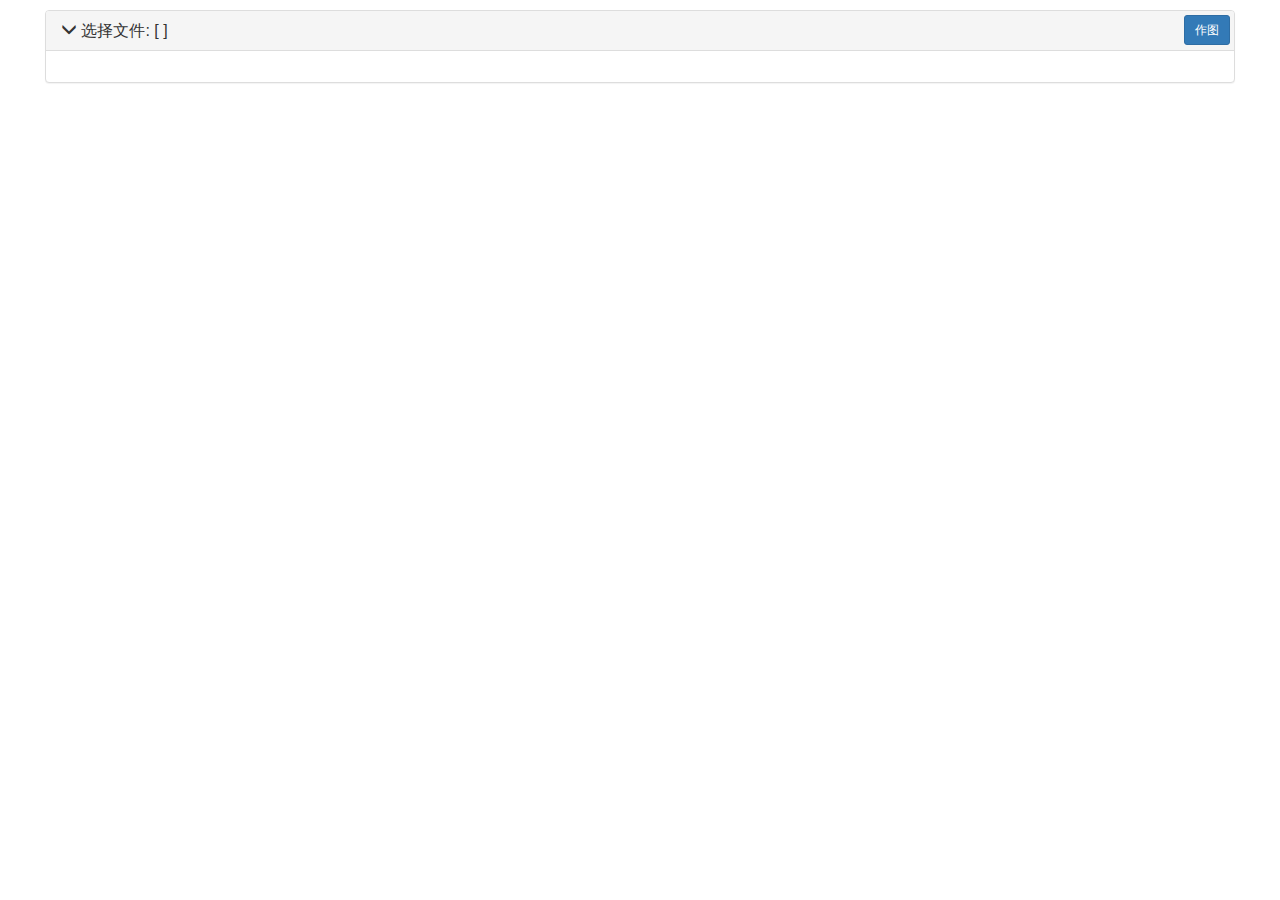
<file: index.html>
<!DOCTYPE html>
<html>
<head>
<meta charset="utf-8">
<meta http-equiv="X-UA-Compatible" content="IE=edge,chrome=1">
<title>tcptrace</title>
<meta name="description" content="">
<meta name="keywords" content="">
<link href="" rel="stylesheet">

<link href="static/css/bootstrap.css" rel="stylesheet">
<link href="static/css/css.css" rel="stylesheet">

<script type="text/javascript" src="static/js/jquery-2.1.3.min.js"></script>
<script type="text/javascript" src="static/js/bootstrap.js"></script>
<script type="text/javascript" src="static/js/highstock.js"></script>
<!-- <script type="text/javascript" src="static/js/highcharts.js"></script> -->
<!-- <script type="text/javascript" src="static/js/exporting.js"></script> -->
<script type="text/javascript" src="static/js/fun.js"></script>

</head>
<body>
    <div class="container-fluid" id="main">
        <div id="mode">
            <input type="button" class="btn btn-default btn-xs btn-checkbox" onclick="checkbtn(this)">
        </div>

        <div class="col-md-12">
            <div class="col-md-12">
                <div class="panel panel-default">
                    <div class="panel-heading">
                        <h4 class="panel-title collapse-header">
                            <a data-toggle="collapse" data-parent="#accordion"
                          href="#collapseOne">
                                <span class="glyphicon glyphicon-menu-down" aria-hidden="true"></span>
                                选择文件: [
                                <span class="select-filenames"></span>]
                            </a>

                            <input type="button" class="btn btn-primary btn-sm" value = "作图" id="drawing">
                        </h4>
                    </div>

                    <div id="collapseOne" class="panel-collapse collapse in">
                        <div class="panel-body">
                            <div class="col-md-12" id="filenames">
                            </div>
                        </div>
                    </div>
                </div>
            </div>
        </div>

        <div class="col-md-12" id="charts">
            <!-- <div class="col-md-12" id="detail-container">
            </div>

            <div class="col-md-12" id="master-container">
            </div> -->

        </div>
    </div>
</body>
<script type="text/javascript">
function mode_select_file()
{
    LoadHTMLDoc("store/");

    $("#filenames input").keydown(function(e){
        if(e.keyCode==13){
            redirect_drawing();
        }
    });

    $("#drawing").click(redirect_drawing);
}

$(document).ready(function(){
    var q = getUrlParams();
    var fs = q['file'];

    if (!fs)
    {
        mode_select_file();
    }
    else{
        window.location.href = "charts.html?file="+fs;
    }

});
</script>

</html>
</file>
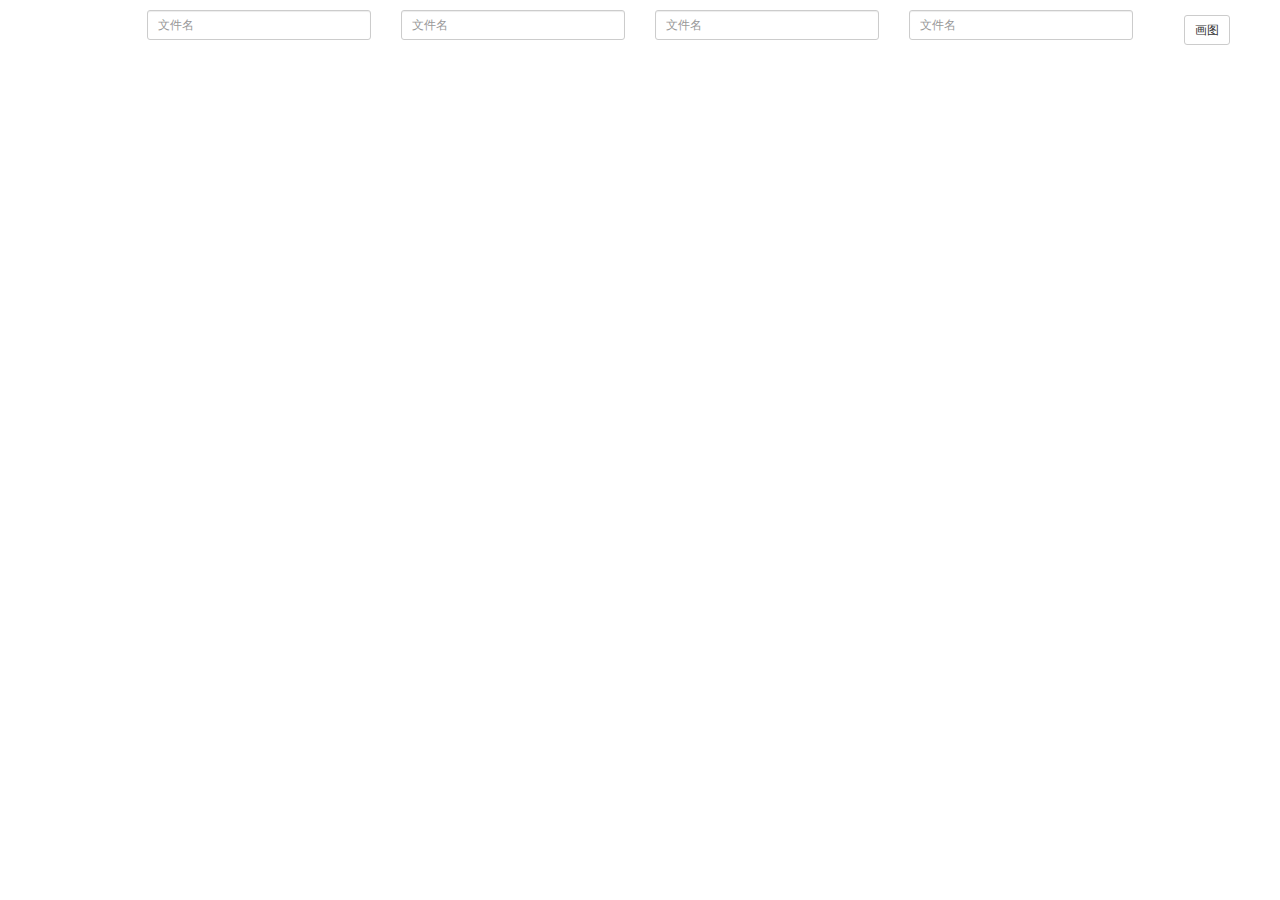
<file: templates/index.html>
<!DOCTYPE html>
<html>
<head>
<meta charset="utf-8">
<meta http-equiv="X-UA-Compatible" content="IE=edge,chrome=1">
<title>tcptrace</title>
<meta name="description" content="">
<meta name="keywords" content="">
<link href="" rel="stylesheet">

<link href="/static/css/bootstrap.css" rel="stylesheet">
<link href="/static/css/css.css" rel="stylesheet">

<script type="text/javascript" src="/static/js/jquery-2.1.3.min.js"></script>

<script type="text/javascript" src="/static/js/bootstrap.js"></script>
<script type="text/javascript" src="/static/js/highcharts.js"></script>
<script type="text/javascript" src="/static/js/exporting.js"></script>
<script type="text/javascript" src="/static/js/fun.js"></script>

</head>
<body>
    <div class="container-fluid" id="main">
        <div class="col-md-12">
            <form class="form-horizontal" action = "/admin/user/" method="post" id="adduserform">
                <div class="col-md-10 col-md-offset-1">
                    <div class="form-group">
                        <div class="col-xs-3">
                          <input type="name" class="form-control input-sm filename-input" name="name" placeholder="文件名">
                        </div>
                        <div class="col-xs-3">
                          <input type="name" class="form-control input-sm filename-input" name="name" placeholder="文件名">
                        </div>
                        <div class="col-xs-3">
                          <input type="name" class="form-control input-sm filename-input" name="name" placeholder="文件名">
                        </div>
                        <div class="col-xs-3">
                          <input type="name" class="form-control input-sm filename-input" name="name" placeholder="文件名">
                        </div>
                    </div>
                </div>

                <div class="col-md-1">
                    <input type="button" class="btn btn-default btn-sm" value = "画图" id="drawing">
                </div>

            </form>
        </div>

        <div class="col-md-12" id="charts">
        </div>
    </div>
</body>
<script type="text/javascript">
$(document).ready(function(){
    $("#drawing").click(function(){
        var objs

    });
    get_data("json");
});
</script>

</html>
</file>
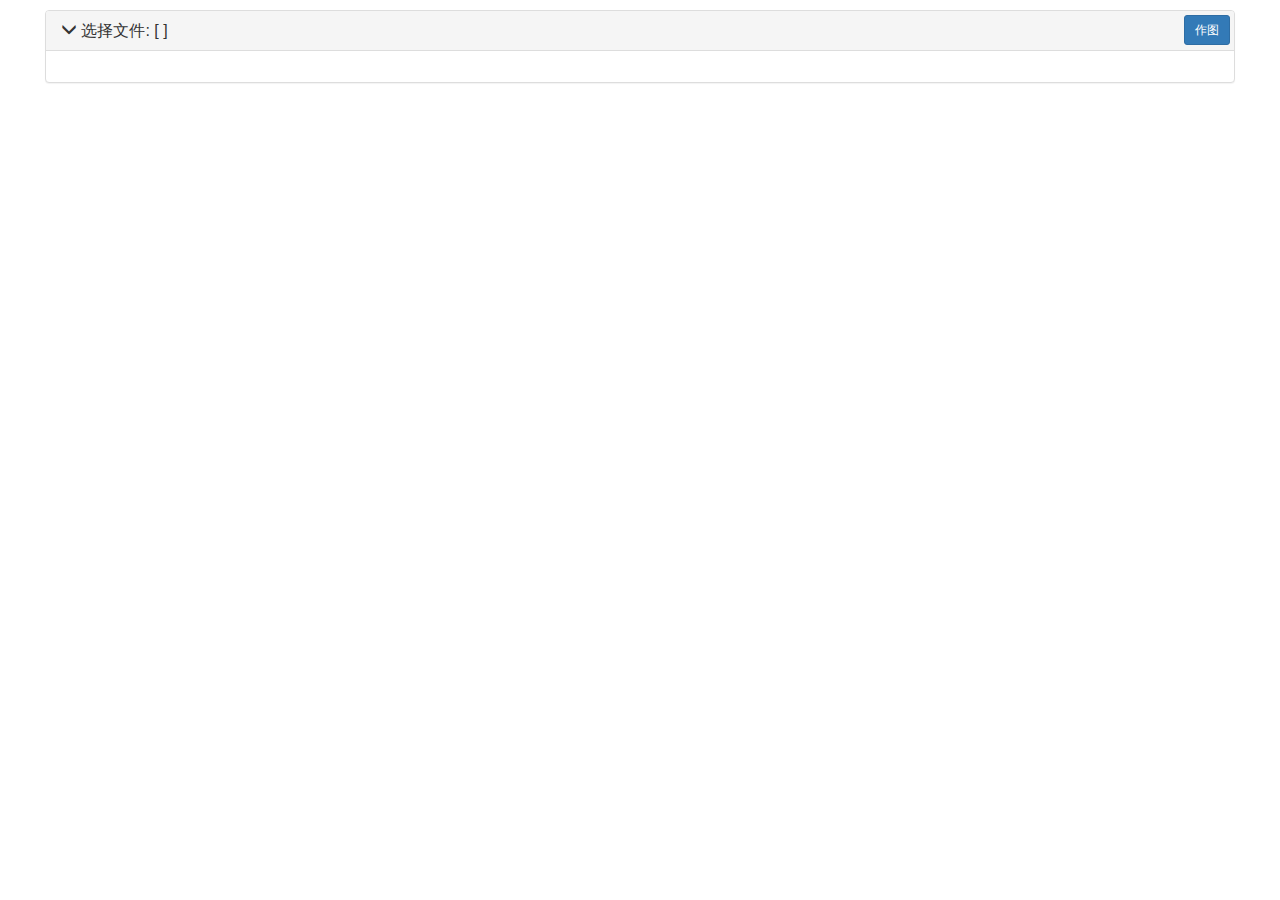
<file: charts.html>
<!DOCTYPE html>
<html>
<head>
<meta charset="utf-8">
<meta http-equiv="X-UA-Compatible" content="IE=edge,chrome=1">
<title>tcptrace</title>
<meta name="description" content="">
<meta name="keywords" content="">
<link href="" rel="stylesheet">

<link href="static/css/bootstrap.css" rel="stylesheet">
<link href="static/css/css.css" rel="stylesheet">

<script type="text/javascript" src="static/js/jquery-2.1.3.min.js"></script>
<script type="text/javascript" src="static/js/bootstrap.js"></script>
<script type="text/javascript" src="static/js/highstock.js"></script>
<script type="text/javascript" src="static/js/fun.js"></script>

</head>
<body>
    <div class="container-fluid" id="main">
        <div class="col-md-12">
            <a href="index.html">首页</a>
        </div>
        <div class="col-md-12" id="charts">
        </div>
    </div>
</body>
<script type="text/javascript">
$(document).ready(function(){
    var q = getUrlParams();
    var fs = q['file'];
    if (!fs)
    {
        window.location.href = "index.html";
    }
    else{
        Drawing(fs.split(','));
    }

});
</script>

</html>
</file>
<file: static/css/css.css>
@charset "UTF-8";
/**
 *
 * @authors 陈小雪 (shell_chen@yeah.net)
 * @date    2016-01-14 11:11:02
 * @version $Id$
 */
#main{
    margin-top: 10px;
}
.filename-input{
    margin-bottom: 10px;
}
#mode{
    display: none;
}

.btn-checkbox{
    width: 8%;
    margin: 5px 1% 5px 1%;
    text-align: left;
}

.check-btn{
    border-color: #3c763d;
}
.align-right{
    text-align: right;
}
a.collapse-header{
    width: 100%;
    display: inline;
}
#drawing{
    position: absolute;
    right: 20px;
    top: 5px;
}

#master-container{
    top: -20px;
}
</file>
